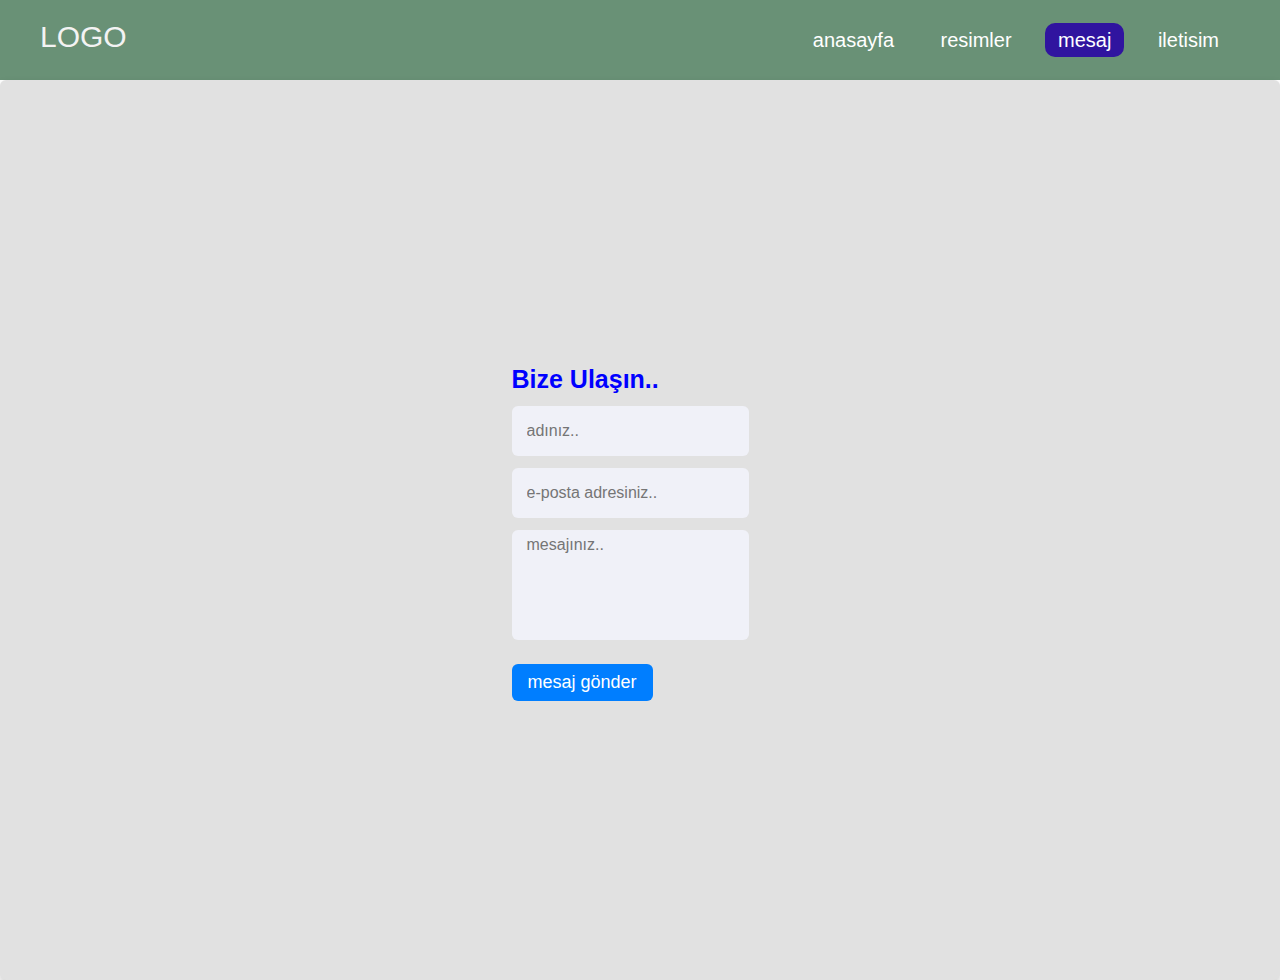
<file: mesaj.html>
<html>
    <head>
        <title>anasayfa</title>
        <link rel="stylesheet" href="styles.css">
        <link rel="stylesheet" href="mesaj.css">
    </head>
    <body>
        <div class="container">
            <div class="navbar">
                <div class="logo">
                    <a href="index.html">LOGO</a>
                </div>
                <ul>
                        <li><a href="index.html">anasayfa</a></li>
                        <li><a href="resimler.html">resimler</a></li>
                        <li><a href="mesaj.html" class="active">mesaj</a></li>
                        <li><a href="iletisim.html">iletisim</a></li>
                </ul>
            </div>
            <div class="container-iletisim">

            <div class="content">
                <div class="right-side">
                    <div class="message-text">Bize Ulaşın..</div>
                    <form action="#">
                        <div class="input-box">
                            <input type="text" placeholder="adınız..">
                        </div>
                        <div class="input-box">
                            <input type="text" placeholder="e-posta adresiniz..">
                        </div>
                        <div class="input-box message-box">
                            <textarea rows="10" placeholder="mesajınız.."></textarea>
                        </div>
                        <div class="button">
                            <input type="button" value="mesaj gönder">
                        </div>
                    </form>
                </div>
            </div>
            </div>
        </div>
    </body>
</html>
</file>
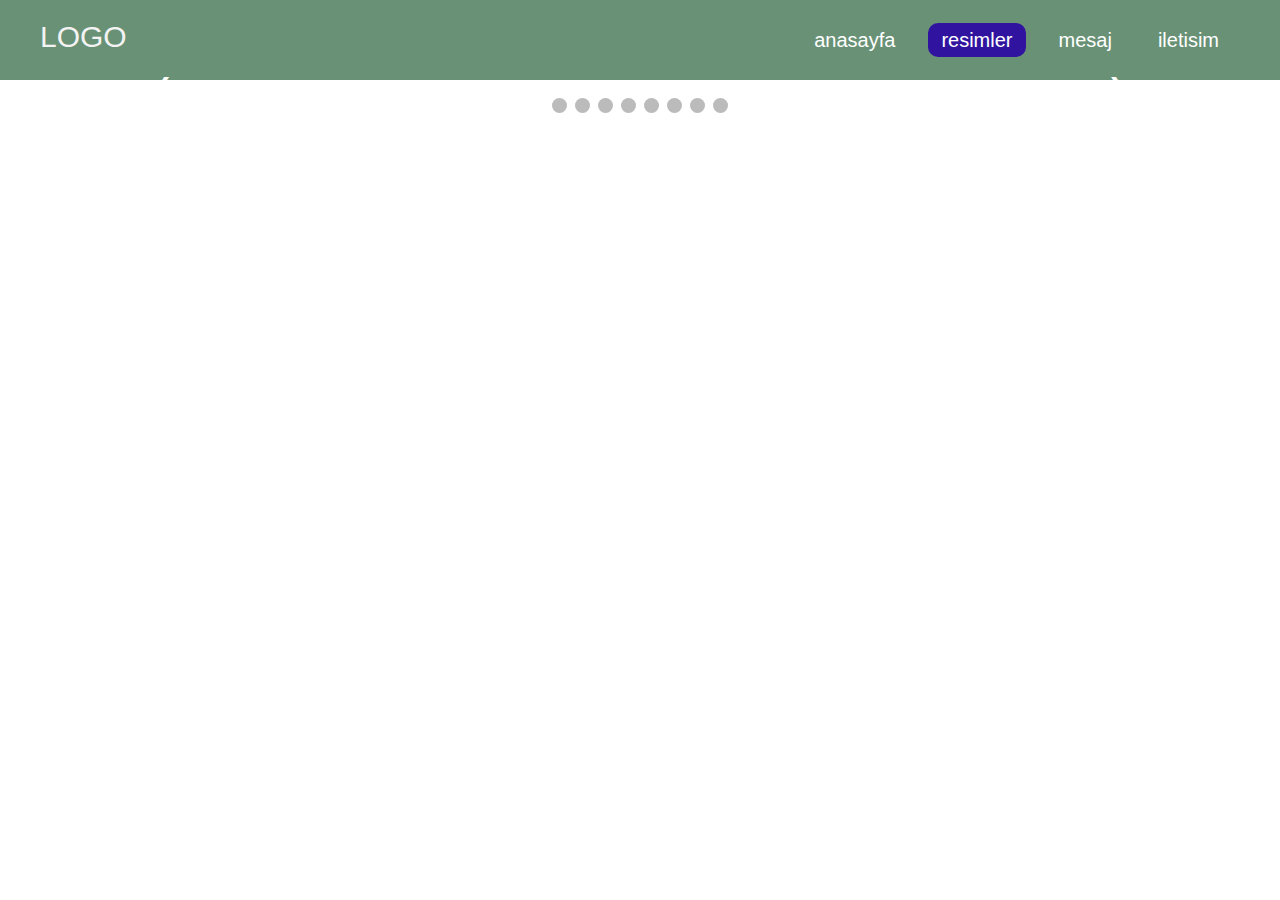
<file: resimler.html>
<html>
    <head>
        <title>anasayfa</title>
        <link rel="stylesheet" href="styles.css">
        <script src="https://code.jquery.com/jquery-3.6.3.js" integrity="sha256-nQLuAZGRRcILA+6dMBOvcRh5Pe310sBpanc6+QBmyVM=" crossorigin="anonymous"></script>
        <!-- jquery kodlarını eklemek için yukarıdaki script yazdık -->
        <script src="main.js"></script>
        <link rel="stylesheet" href="resimler.css">
    </head>
    <body>
        <div class="container">    
            <div class="navbar">
                <div class="logo">
                    <a href="index.html">LOGO</a>
                </div>
            <ul>
                <li><a href="index.html">anasayfa</a></li>
                <li><a href="resimler.html" class="active">resimler</a></li>
                <li><a href="mesaj.html">mesaj</a></li>
                <li><a href="iletisim.html">iletisim</a></li>
            </ul>
</div>

        <div class="container-img">                    
<div class="slideshow-container">

    <div class="mySlides fade">
      <div class="numbertext">1 / 8</div>
      <img src="resimler/tarakli1.jpg" style="width:100%">
      <div class="text">Taraklı</div>
    </div>
  
    <div class="mySlides fade">
      <div class="numbertext">2 / 8</div>
      <img src="resimler/tarakli2.jpg" style="width:100%">
      <div class="text">Taraklı</div>
    </div>
  
    <div class="mySlides fade">
      <div class="numbertext">3 / 8</div>
      <img src="resimler/tarakli3.jpg" style="width:100%">
      <div class="text">Taraklı</div>
    </div>

      
    <div class="mySlides fade">
        <div class="numbertext">4 / 8</div>
        <img src="resimler/tarakli4.jpg" style="width:100%">
        <div class="text">Taraklı</div>
      </div>

        
    <div class="mySlides fade">
        <div class="numbertext">5 / 8</div>
        <img src="resimler/tarakli5.jpg" style="width:100%">
        <div class="text">Taraklı</div>
      </div>

        
    <div class="mySlides fade">
        <div class="numbertext">6 / 8</div>
        <img src="resimler/tarakli6.jpg" style="width:100%">
        <div class="text">Taraklı</div>
      </div>

        
    <div class="mySlides fade">
        <div class="numbertext">7 / 8</div>
        <img src="resimler/tarakli7.jpg" style="width:100%">
        <div class="text">Taraklı</div>
      </div>

        
    <div class="mySlides fade">
        <div class="numbertext">8 / 8</div>
        <img src="resimler/tarakli8.jpg" style="width:100%">
        <div class="text">Taraklı</div>
      </div>
  
    <a class="prev" onclick="plusSlides(-1)">&#10094;</a>
    <a class="next" onclick="plusSlides(1)">&#10095;</a>
  </div>
  <br>
  
  <div style="text-align:center">
    <span class="dot" onclick="currentSlide(1)"></span>
    <span class="dot" onclick="currentSlide(2)"></span>
    <span class="dot" onclick="currentSlide(3)"></span>
    <span class="dot" onclick="currentSlide(4)"></span>
    <span class="dot" onclick="currentSlide(5)"></span>
    <span class="dot" onclick="currentSlide(6)"></span>
    <span class="dot" onclick="currentSlide(7)"></span>
    <span class="dot" onclick="currentSlide(8)"></span>

  </div>
        
        </div>
    </div>
    </body>
</html>
</file>
<file: styles.css>
*{
    margin: 0;
    padding: 0;
}

.container-index{
    background: url(resimler/tarakli-next.jpeg);
    height: 100vh;
    background-size: 100% 100%;
}

.container{
    height: 100vh;
    background-size: 100% 100%;
}

.container .navbar{
    width: 100%;
    height: 80px;
    background: rgba(5, 72, 26, 0.6)
}

.navbar .logo{
    display: inline-block;
    margin-left: 40px;
    margin-top: 20px;
}

.navbar .logo a{
    text-decoration: none;
    font-size: 30px;
    font-family:sans-serif;
    color: #f3f3f3;
}

.navbar ul{
    float: right;
    margin-right: 40px;
}

.navbar ul li{
    list-style: none;
    display: inline-block;
    margin: 0 8px;
    line-height: 80px;
}

.navbar ul li a{
    text-decoration: none;
    font-size: 20px;
    color: white;
    padding: 6px 13px;
    font-family: sans-serif;
}

.navbar ul li a.active,
.navbar ul li a:hover{
    background: #30149f;
    border-radius: 10px;
}

.container .center{
    position: absolute;
    top :50%;
    left: 50%;
    transform: translate(-50%,-50%);
    color: white;
    font-family: sans-serif;
    user-select: none;
}

.center{
    color: #f3f3f3;
    background: rgba(0, 0, 0, 0.6);
    position: absolute;
    top: 50%;
    left: 40%;
}
</file>
<file: mesaj.css>
*{
    margin: 0;
    padding: 0;
    box-sizing: border-box;
    font-family: "Poppins" , sans-serif;
}

.container .container-iletisim{
    display: flex;
    min-height: 100vh;
    width: 100%;
    background: #e1e1e1;
    justify-content: center;
    align-items: center;

}

.container-iletisim
{
    display: flex;
    width: 85%;
    background: white;
    border-radius: 6px;
    padding: 20px 60px 30px 40px;
    box-shadow: 0 5px 10px rgba(0,0,0,0.2);
    justify-content: center;
    align-items: center;
}

.container .content{
    display: flex;
    align-items: center;
    justify-content: space-between;
}

.container .content {
    width: 25%;
    height: 25%;
    display: flex;
    flex-direction: column;
    align-items: center;
    justify-content: center;
    margin-top: 15px;
    position: relative;
}

.container .container-iletisim .content .right-side .message-text{
    color: blue;
    font-size: 25px;
    font-weight: 600;
    
}

.container .container-iletisim .content .right-side .input-box{
    height: 50px;
    width: 100%;
    margin:12px 0;   
}


.input-box input,
.input-box textarea{
    height: 100%;
    width: 100%;
    border: none;
    outline: none;
    font-size: 16px;
    background: #f0f1f8;
    border-radius: 6px;
    padding: 0 15px;
    resize: none;
}

.message-box{
    min-height: 110px;
}

.input-box textarea{
    padding-top: 6px;
}

.button{
    display: inline-block;
    margin-top: 12px;
}

.button input{
    color: white;
    font-size: 18px;
    outline: none;
    border: none;
    padding: 8px 16px;
    border-radius: 6px;
    background: #007eff;
    cursor: pointer;
    transition: all 0.3s ease;
}

.button input:hover{
    background: #295dbc;
}
</file>
<file: resimler.css>
* {box-sizing:border-box}

/* Slideshow container */
.slideshow-container {
  max-width: 1000px;
  position: relative;
  margin: auto;
}

/* Hide the images by default */
.mySlides {
  display: none;
}

/* Next & previous buttons */
.prev, .next {
  cursor: pointer;
  position: absolute;
  top: 50%;
  width: auto;
  margin-top: -22px;
  padding: 16px;
  color: white;
  font-weight: bold;
  font-size: 18px;
  transition: 0.6s ease;
  border-radius: 0 3px 3px 0;
  user-select: none;
}

/* Position the "next button" to the right */
.next {
  right: 0;
  border-radius: 3px 0 0 3px;
}

/* On hover, add a black background color with a little bit see-through */
.prev:hover, .next:hover {
  background-color: rgba(0,0,0,0.8);
}

/* Caption text */
.text {
  color: #f2f2f2;
  font-size: 15px;
  padding: 8px 12px;
  position: absolute;
  bottom: 8px;
  width: 100%;
  text-align: center;
}

/* Number text (1/3 etc) */
.numbertext {
  color: #f2f2f2;
  font-size: 12px;
  padding: 8px 12px;
  position: absolute;
  top: 0;
}

/* The dots/bullets/indicators */
.dot {
  cursor: pointer;
  height: 15px;
  width: 15px;
  margin: 0 2px;
  background-color: #bbb;
  border-radius: 50%;
  display: inline-block;
  transition: background-color 0.6s ease;
}

.active, .dot:hover {
  background-color: #717171;
}

/* Fading animation */
.fade {
  animation-name: fade;
  animation-duration: 1.5s;
}

@keyframes fade {
  from {opacity: .4}
  to {opacity: 1}
}
</file>
